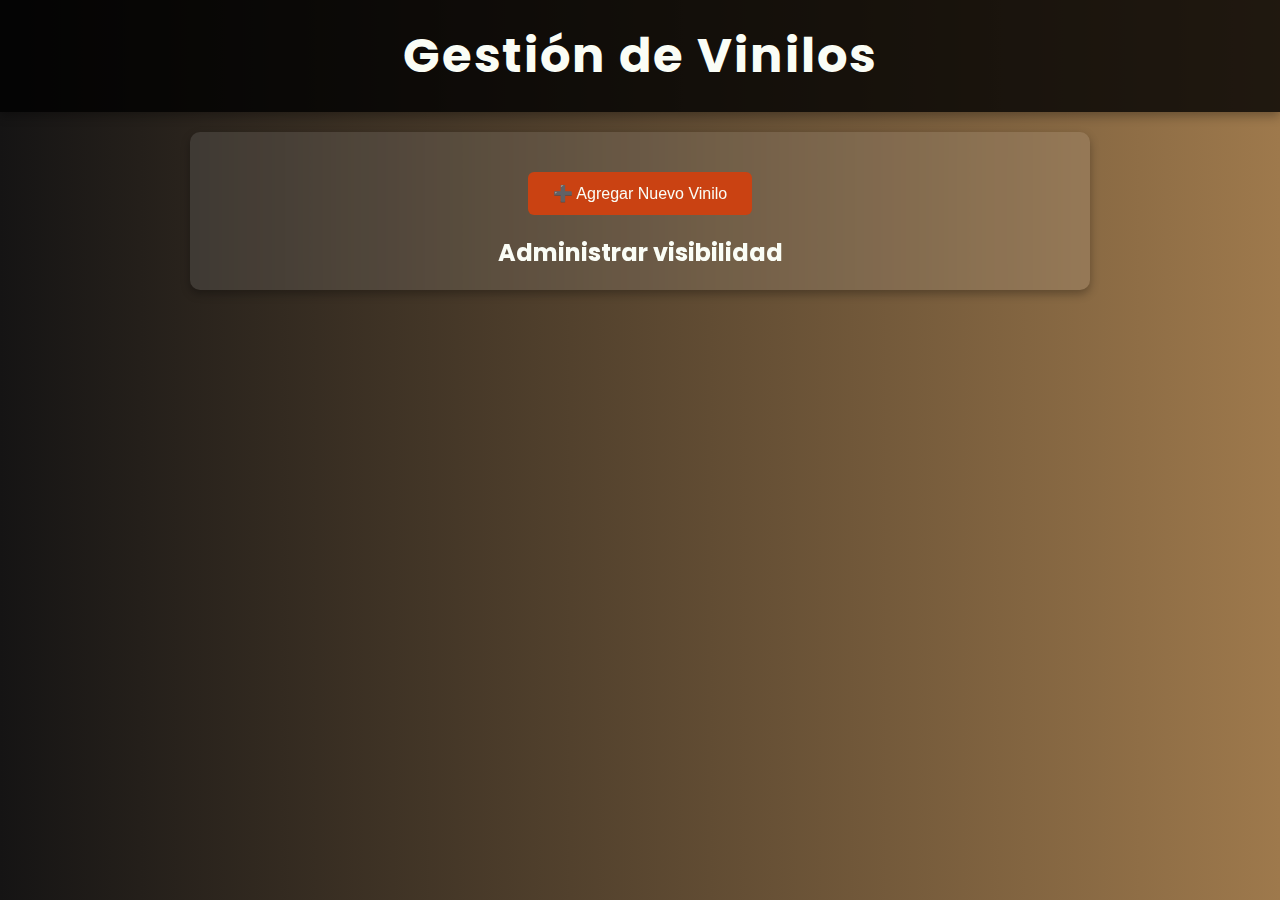
<file: gestion.html>
<!DOCTYPE html>
<html lang="es">
<head>
    <meta charset="UTF-8">
    <meta name="viewport" content="width=device-width, initial-scale=1.0">
    <title>Gestión de Tienda</title>
    <link rel="stylesheet" href="css/gestion.css">
    <script src="https://code.jquery.com/jquery-3.6.0.min.js"></script>
    <script src="js/gestion.js" defer></script>
</head>
<body>
    <header>
        <h1>Gestión de Vinilos</h1>
    </header>

    <main>
        <!-- Botón para abrir el modal -->
        <button id="abrirpopup" class="boton-agregar">➕ Agregar Nuevo Vinilo</button>

        <!-- Modal -->
        <div id="Formulario" class="formulario">
            <div class="content">
                <span class="cerrar">&times;</span>
                <h2>Añadir un nuevo vinilo</h2>
                <form id="agregar_vinilos">
                    <input type="text" id="titulo" placeholder="Título del disco" required>
                    <input type="text" id="descripcion" placeholder="Descripción" required>
                    <input type="number" id="precio" placeholder="Precio" step="0.01" required>
                    <input type="text" id="imagen" placeholder="URL de la imagen" required>
                    <button type="submit">Agregar Vinilo</button>
                </form>
            </div>
        </div>

        <h2>Administrar visibilidad</h2>
        <ul id="listaVinilos"></ul>
    </main>
</body>
</html>
</file>
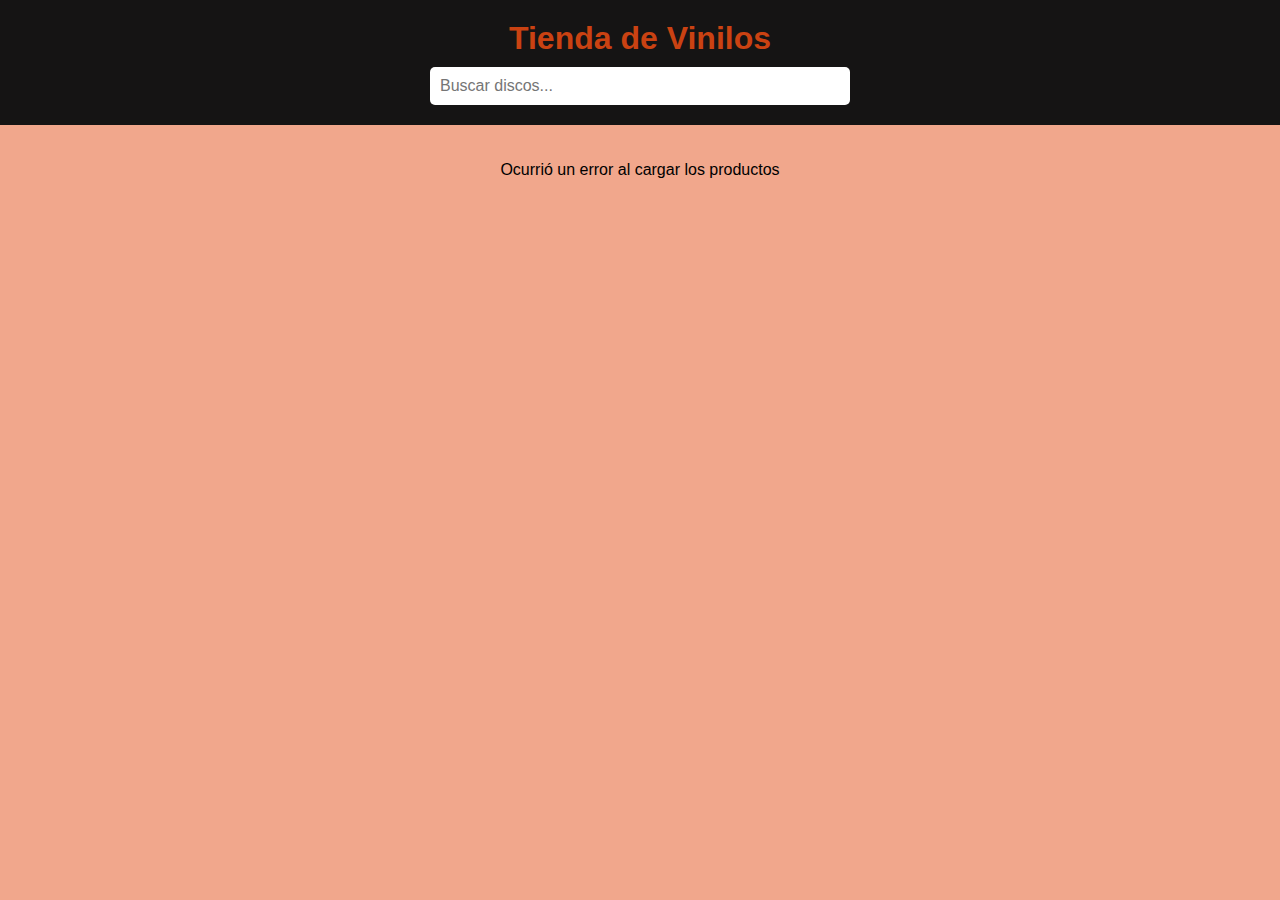
<file: tienda.html>
<!DOCTYPE html>
<html lang="es">
<head>
    <meta charset="UTF-8">
    <meta name="viewport" content="width=device-width, initial-scale=1.0">
    <title>Tienda de Vinilos</title>
    <link rel="stylesheet" href="./css/tienda.css">
    <script src="https://code.jquery.com/jquery-3.6.0.min.js"></script>
    <script src="js/tienda.js" defer></script>
</head>
<body>
    <header>
        <!-- <img src="./img/logoblanco.png" alt=""> -->
        <h1>Tienda de Vinilos</h1>
        <input type="text" id="buscador" placeholder="Buscar discos..." />
    </header>
    <main>
        <div id="muestra" class="vinilos"></div>
    </main>
</body>
</html>
</file>
<file: css/gestion.css>
/* ====== FUENTES Y ESTILOS GENERALES ====== */
@import url('https://fonts.googleapis.com/css2?family=Poppins:wght@300;400;600&display=swap');

:root {
    --blanco: #FAFDF6;
    --orange: #ca4212;
    --clearOrange: #f1a78c;
    --primary: #9e794c;
    --secondary: #eab370;
    --black: #151414;
}

* {
    margin: 0;
    padding: 0;
    box-sizing: border-box;
}

body {
    font-family: 'Poppins', sans-serif;
    background: linear-gradient(to right, var(--black), var(--primary));
    color: var(--blanco);
    text-align: center;
}

/* ====== ENCABEZADO ====== */
header {
    background: rgba(0, 0, 0, 0.8);
    padding: 20px;
    font-size: 24px;
    font-weight: bold;
    letter-spacing: 2px;
    box-shadow: 0px 4px 10px rgba(0, 0, 0, 0.3);
}

/* ====== CONTENEDOR PRINCIPAL ====== */
main {
    width: 90%;
    max-width: 900px;
    margin: 20px auto;
    background: rgba(255, 255, 255, 0.1);
    padding: 20px;
    border-radius: 10px;
    backdrop-filter: blur(10px);
    box-shadow: 0px 4px 10px rgba(0, 0, 0, 0.3);
}

/* ====== MODAL ====== */
.formulario {
    display: none;
    position: fixed;
    z-index: 1000;
    left: 0;
    top: 0;
    width: 100%;
    height: 100%;
    background-color: rgba(0, 0, 0, 0.7);
    backdrop-filter: blur(5px);
}

.content{
    background: linear-gradient(to bottom right, var(--black), var(--primary));
    margin: 5% auto;
    padding: 25px;
    width: 90%;
    max-width: 500px;
    border-radius: 12px;
    position: relative;
    animation: aparecer 0.3s ease-out;
    box-shadow: 0 10px 30px rgba(0, 0, 0, 0.3);
}

@keyframes aparecer {
    from { transform: scale(0.9); opacity: 0; }
    to { transform: scale(1); opacity: 1; }
}

.cerrar {
    position: absolute;
    right: 20px;
    top: 15px;
    font-size: 28px;
    color: var(--blanco);
    cursor: pointer;
    transition: color 0.3s;
}

.cerrar:hover {
    color: var(--orange);
}

.boton-agregar {
    display: block;
    margin: 20px auto;
    padding: 12px 25px;
    background: var(--orange);
    color: var(--blanco);
    border: none;
    border-radius: 6px;
    cursor: pointer;
    font-size: 16px;
    transition: transform 0.2s, background 0.3s;
}

.boton-agregar:hover {
    background: var(--clearOrange);
    transform: translateY(-2px);
}

/* ====== FORMULARIO EN MODAL ====== */
#agregar_vinilos {
    display: flex;
    flex-direction: column;
    gap: 15px;
    margin-top: 20px;
}

#agregar_vinilos input {
    padding: 12px;
    border: 2px solid var(--secondary);
    border-radius: 6px;
    background: rgba(255, 255, 255, 0.1);
    color: var(--blanco);
    font-size: 16px;
    transition: border-color 0.3s;
}

#agregar_vinilos input:focus {
    outline: none;
    border-color: var(--orange);
    background: rgba(255, 255, 255, 0.15);
}

#agregar_vinilos button {
    padding: 12px;
    background: var(--orange);
    color: var(--blanco);
    border: none;
    border-radius: 6px;
    cursor: pointer;
    font-weight: 600;
    text-transform: uppercase;
    letter-spacing: 1px;
    transition: background 0.3s;
}

#agregar_vinilos button:hover {
    background: var(--clearOrange);
}

/* ====== LISTADO DE VINILOS EN FORMATO DE LISTA ====== */
#listaVinilos {
    list-style: none;
    padding: 0;
}

.vinilo-item {
    display: flex;
    align-items: center;
    justify-content: space-between;
    background: rgba(255, 255, 255, 0.2);
    padding: 10px 15px;
    margin-bottom: 10px;
    border-radius: 8px;
    transition: all 0.3s ease-in-out;
    box-shadow: 0px 2px 5px rgba(0, 0, 0, 0.3);
}

/* Efecto hover */
.vinilo-item:hover {
    background: rgba(255, 255, 255, 0.3);
}

/* ====== IMAGEN ====== */
.vinilo-item img {
    width: 50px;
    height: 50px;
    border-radius: 5px;
    border: 2px solid var(--primary);
    transition: border-color 0.3s ease;
}

.vinilo-item img:hover {
    border-color: var(--orange);
}

/* ====== NOMBRE DEL VINILO ====== */
.vinilo-nombre {
    flex-grow: 1;
    margin-left: 15px;
    text-align: left;
    font-weight: 600;
    font-size: 16px;
}

/* ====== SWITCH DE VISIBILIDAD (BOTÓN A LA DERECHA) ====== */
.switch {
    position: relative;
    display: inline-block;
    width: 50px;
    height: 26px;
    margin-left: auto; /* Esto empuja el botón hacia la derecha */
}

.switch input {
    opacity: 0;
    width: 0;
    height: 0;
}

.slider {
    position: absolute;
    cursor: pointer;
    top: 0;
    left: 0;
    right: 0;
    bottom: 0;
    background-color: var(--clearOrange);
    transition: 0.4s;
    border-radius: 34px;
}

.slider:before {
    position: absolute;
    content: "";
    height: 18px;
    width: 18px;
    left: 4px;
    bottom: 4px;
    background-color: white;
    transition: 0.4s;
    border-radius: 50%;
}

input:checked + .slider {
    background-color: var(--orange);
}

input:checked + .slider:before {
    transform: translateX(24px);
}

/* ====== RESPONSIVE ====== */
@media (max-width: 768px) {
    main {
        width: 95%;
    }

    .vinilo-item {
        flex-direction: row;
        padding: 8px;
    }

    .vinilo-item img {
        width: 40px;
        height: 40px;
    }

    .vinilo-nombre {
        font-size: 14px;
    }
}
</file>
<file: css/tienda.css>
:root {
    --blanco: #FAFDF6;
    --orange: #ca4212;
    --clearOrange: #f1a78c;
    --primary: #9e794c;
    --secondary: #eab370;
    --black: #151414;
  }
body {
    font-family: Arial, sans-serif;
    margin: 0;
    padding: 0;
    background-color: var(--clearOrange);
}

/* Header */
header {
    background-color: var(--black);
    color: var(--blanco);
    text-align: center;
    padding: 20px 0;
    position: sticky;
    top: 0;
    z-index: 10;
}

header h1 {
    margin: 0;
    font-size: 2rem;
    color: var(--orange);
}

header input {
    margin-top: 10px;
    padding: 10px;
    font-size: 1rem;
    width: 80%;
    max-width: 400px;
    border: none;
    border-radius: 5px;
}

/* Main */
main {
    padding: 20px;
}

.vinilos {
    display: flex;
    flex-wrap: wrap;
    gap: 20px;
    justify-content: center;
}

.vinilos-muestra {
    background: white;
    border: 1px solid #ddd;
    border-radius: 5px;
    box-shadow: 0 2px 5px rgba(0, 0, 0, 0.1);
    padding: 15px;
    width: 250px;
    text-align: left;
    transition: transform 0.3s ease;
}

.vinilos-muestra:hover {
    transform: scale(1.05);
}

.vinilos-muestra img {
    width: 100%;
    border-radius: 5px;
}

.vinilos-muestra h2 {
    display: flex;
    justify-content: left;
    font-size: 18px;
    margin: 10px 0;
}

.vinilos-muestra p {
    display: flex;
    justify-content: left;
    font-size: 14px;
    color: #555;
}

.vinilos-muestra span {
    display: block;
    font-weight: bold;
    color: #333;
    margin-top: 10px;
}

.btn-vinilos{
    display: flex;
    justify-content: center;
    align-items: center
}

.vinilo-btn{
    margin: 1rem;
    border: solid var(--orange);
    background-color: var(--blanco);
    border-radius: 20px

    

}

.vinilo-btn:hover{
    background-color: var(--orange);
    color: var(--blanco);
    animation-duration: 10s;
    transition: background-color 0.7s;
}
</file>
